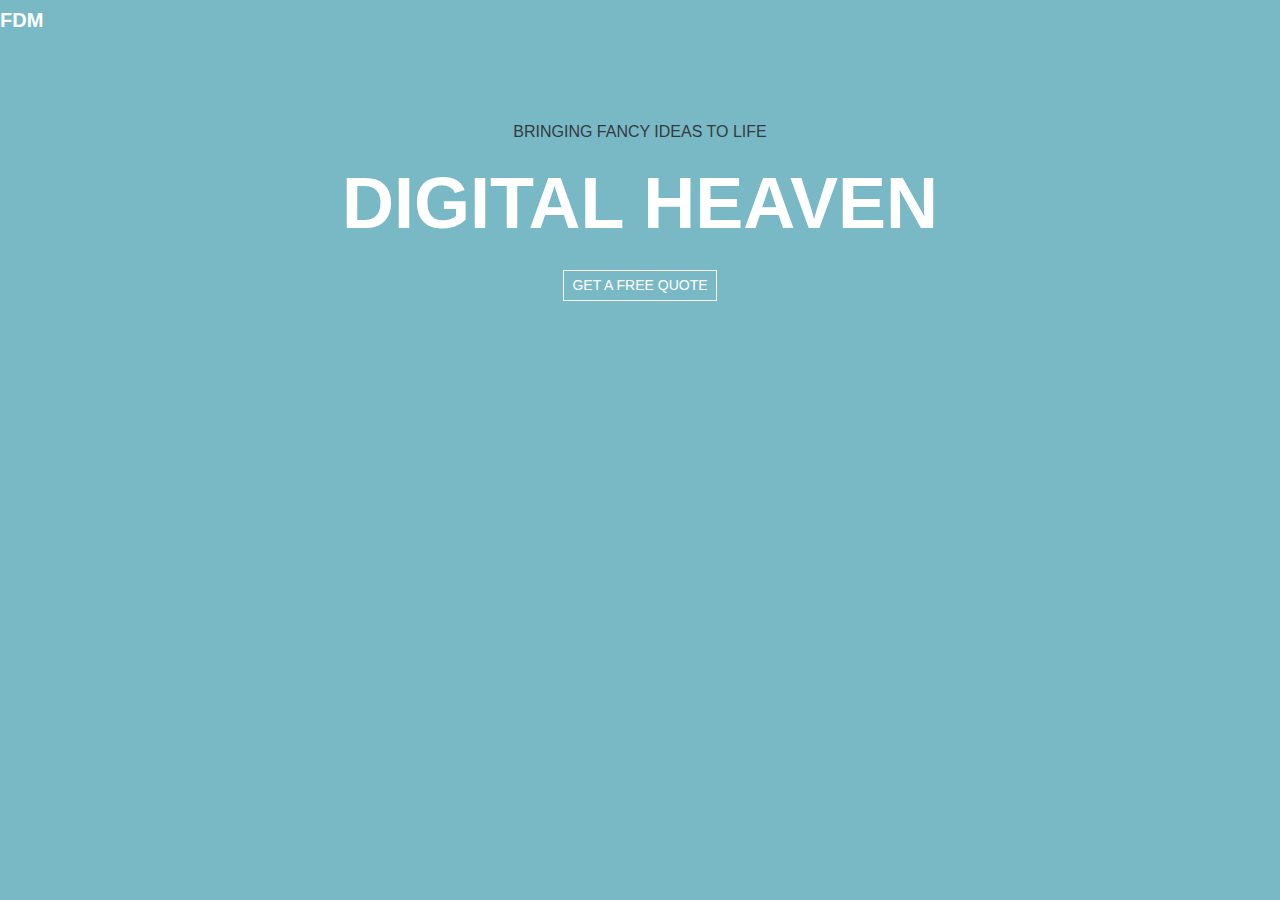
<file: Bootstrap_Assessment/index.html>
<!DOCTYPE html>
<html lang="en">

<head>
  <meta charset="UTF-8">
  <meta http-equiv="X-UA-Compatible" content="ie=edge">
  <title>Document</title>
  <link rel="stylesheet" href="reset.css">
  <meta name="viewport" content="width=device-width, initial-scale-1">
  <link rel="stylesheet" href="https://stackpath.bootstrapcdn.com/bootstrap/4.3.1/css/bootstrap.min.css" integrity="sha384-ggOyR0iXCbMQv3Xipma34MD+dH/1fQ784/j6cY/iJTQUOhcWr7x9JvoRxT2MZw1T" crossorigin="anonymous">
  <link rel="stylesheet" href="style.css">
  
</head>

<body>
  <!-- corner logo navbar -->
  <div class="navbar-brand" role="navigation">
    <p class="font-weight-bold">FDM</p>
  </div>
  <!-- motto, title, and button within jumbotron -->
  <div class="jumbotron text-center">
    <!-- motto row -->
    <div class="row">
      <div class="col-12">
        <p class="text-dark text-sm">Bringing Fancy Ideas to Life</p>
      </div>
    </div>
    <!-- title row -->
    <div class="row mb-3">
      <div class="col-12">
        <h1 class="display-3 font-weight-bold">Digital Heaven</h1>
      </div>
    </div>
    <!-- button row -->
    <div class="row">
      <div class="col-12">
        <a type="button" class="btn btn-outline-info btn-sm text-white">Get a Free Quote</a>
      </div>
    </div>
  </div>
</body>

</html>
</file>
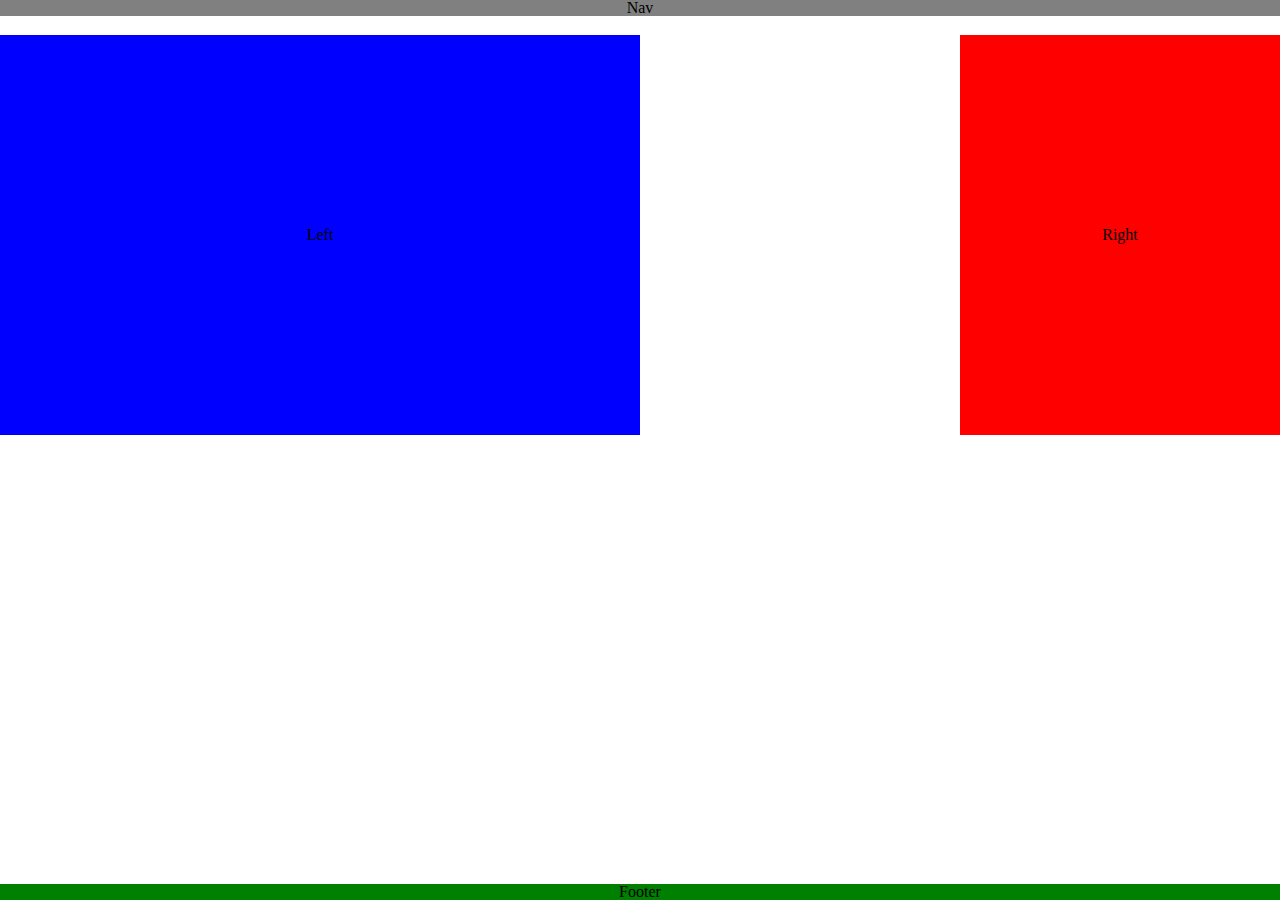
<file: CSS_Assessment/index.html>
<!DOCTYPE html>
<html lang="en">
<head>
  <meta charset="UTF-8">
  <meta name="viewport" content="width=device-width, initial-scale=1.0">
  <title>Document</title>
  <link rel="stylesheet" href="reset.css">
  <link rel="stylesheet" href="style.css">
</head>
<body>
  <header>Nav</header>
    <div id="leftDiv">Left</div>
    <div id="rightDiv">Right</div>
  <footer>Footer</footer>
</body>
</html>
</file>
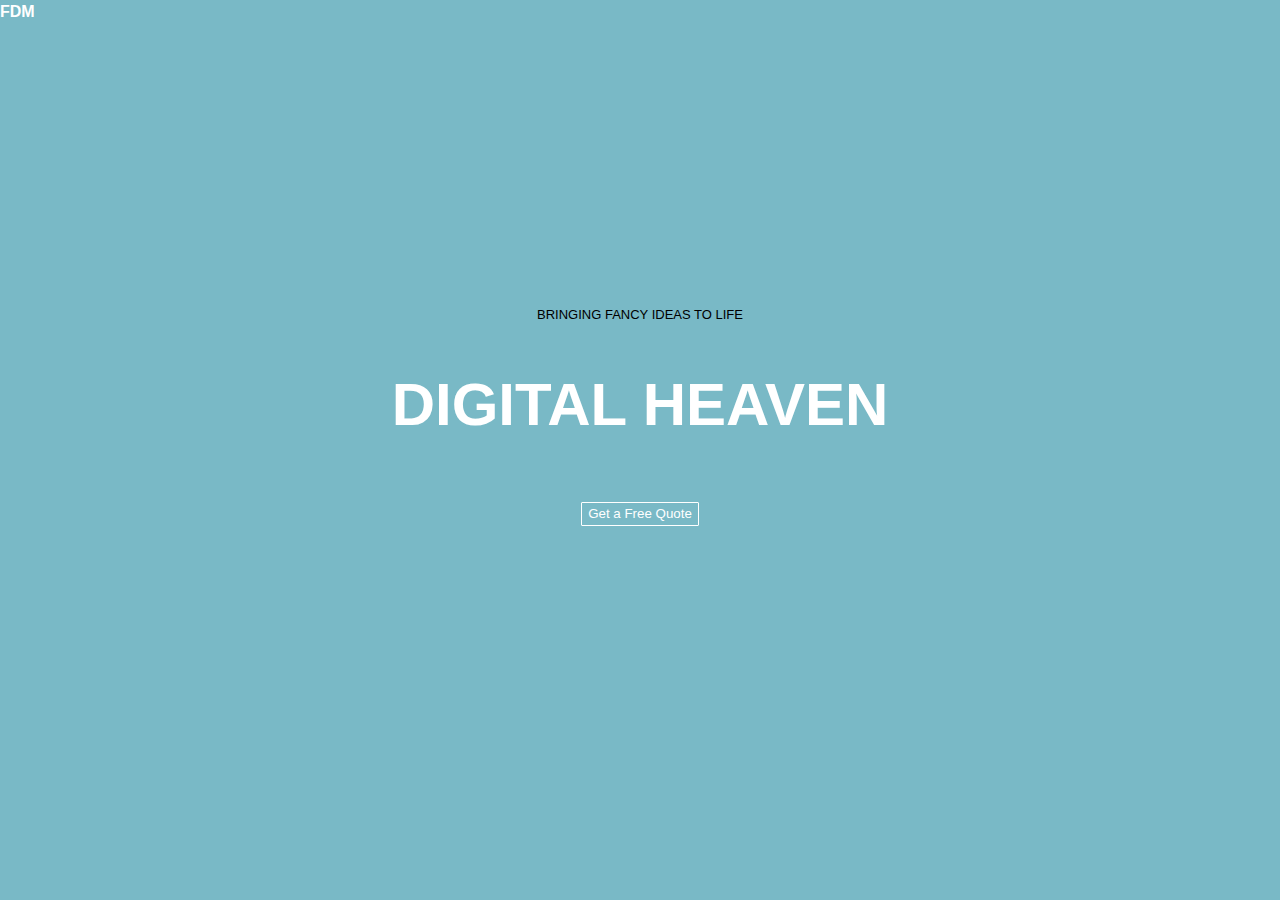
<file: HTML_BasicCSS_Assessment/index.html>
<!DOCTYPE html>
<html lang="en">

<head>
  <meta charset="UTF-8">
  <meta name="viewport" content="width=device-width, initial-scale=1.0">
  <meta http-equiv="X-UA-Compatible" content="ie=edge">
  <title>Document</title>
  <link rel="stylesheet" href="reset.css">
  <link rel="stylesheet" href="style.css">
</head>

<body>
  <div class="logoDiv">
    <p>FDM</p>
  </div>
  <div class="centerDiv">
    <div class="mottoDiv">
      <p>Bringing Fancy Ideas to Life</p>
    </div>
    <div class="titleDiv">
      <h1>Digital Heaven</h1>
    </div>
    <div class="btnDiv">
      <button id="quoteBtn">Get a Free Quote</button>
    </div>
  </div>
</body>

</html>
</file>
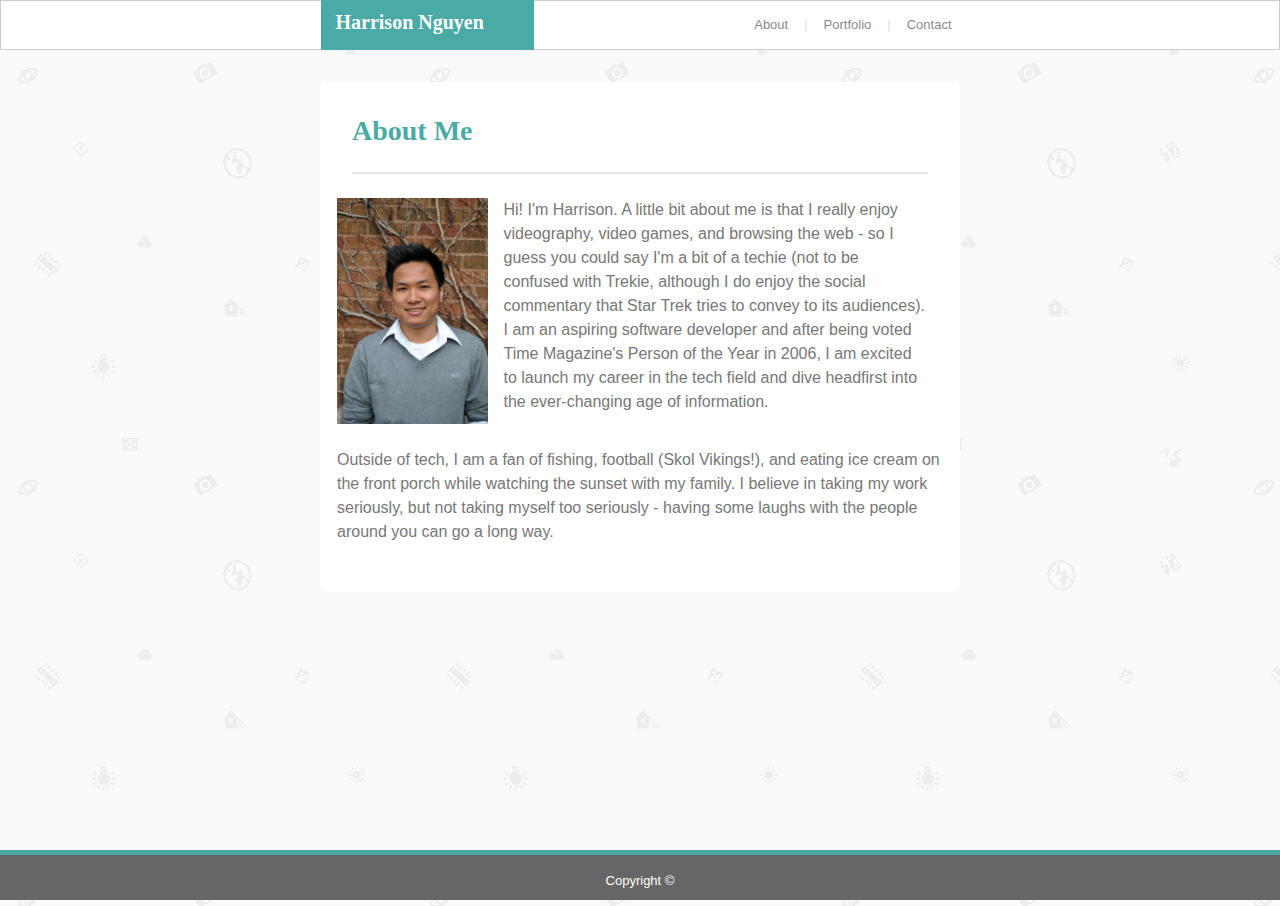
<file: Module-1_Assessment/index.html>
<!DOCTYPE html>
<html lang="en">
<head>
  <meta charset="UTF-8">
  <title>Document</title>
  <link rel="stylesheet" href="assets/css/reset.css">
  <meta name="viewport" content="width=device-width, initial-scale-1">
  <link rel="stylesheet" href="https://stackpath.bootstrapcdn.com/bootstrap/4.3.1/css/bootstrap.min.css" integrity="sha384-ggOyR0iXCbMQv3Xipma34MD+dH/1fQ784/j6cY/iJTQUOhcWr7x9JvoRxT2MZw1T" crossorigin="anonymous">
  <link rel="stylesheet" href="assets/css/style.css">
</head>
<body>
   <!-- navigation menu -->
   <nav class="navbar navbar-expand-lg navbar-light container-fluid" style="border: 1px solid #cccccc;">
    <div class="container-fluid col-6" style="max-width: 960px; padding: 0;">
      <div class="col-4" style="background-color: #4aaaa5; height: 50px; max-width: 100%;">
        <h5>Harrison Nguyen</h5>
      </div>
      <!-- on small screens, nav links will collapse to toggle button -->
      <button class="navbar-toggler" type="button" data-toggle="collapse" data-target="#navbarText" aria-controls="navbarText" aria-expanded="false" aria-label="Toggle navigation">
        <span class="navbar-toggler-icon"></span>
      </button>
      <div class="collapse navbar-collapse" id="navbarText">
        <ul class="navbar-nav ml-auto">
          <li class="nav-item">
            <a class="nav-link" href="#">About<span class="sr-only">(current)</span></a>
          </li>
          <li class="nav-link" style="color:rgb(226, 226, 226);"> | </li>
          <li class="nav-item">
            <a class="nav-link" href="#">Portfolio</a>
          </li>
          <li class="nav-link" style="color:rgb(226, 226, 226);"> | </li>
          <li class="nav-item">
            <a class="nav-link" href="#">Contact</a>
          </li>
        </ul>
      </div>
    </div>  
  </nav>
  <!-- about me content -->
  <div class="jumbotron container col-6" style="background-color: #ffffff; margin-top: 2em; padding: 2em 2em;">
    <h3>About Me</h3>
    <hr class="my-4" style="border-width: 2px;">
    <div class="row clear-fix">
      <!-- profile image -->
      <figure class="col-3 p-0">
        <img class="figure-img img-fluid float-left" src="assets/images/Harrison_Nguyen.JPG" alt="my profile image">
      </figure>
      <!-- about me text -->
      <div class="col-9 pt-0 pb-0">
        <p class="lead" style="font-size: medium;">
          Hi! I'm Harrison. A little bit about me is that I really enjoy videography, 
          video games, and browsing the web - so I guess you could say I'm a bit of a 
          techie (not to be confused with Trekie, although I do enjoy the social commentary 
          that Star Trek tries to convey to its audiences). I am an aspiring software developer 
          and after being voted Time Magazine's Person of the Year in 2006, I am excited to 
          launch my career in the tech field and dive headfirst into the ever-changing age of information.
        </p>
      </div>
      <p class="lead" style="font-size: medium;">
        Outside of tech, I am a fan of fishing, football (Skol Vikings!), and eating ice cream on the 
        front porch while watching the sunset with my family. I believe in taking my work seriously, 
        but not taking myself too seriously - having some laughs with the people around you can go a 
        long way. 
      </p>
    </div>
  </div>
  <!-- footer -->
  <footer class="footer">
    <div class="container text-center" style="height: 40px;">
      <span style="font-size: small;">Copyright ©</span>
    </div>
  </footer>
</body>
</html>
</file>
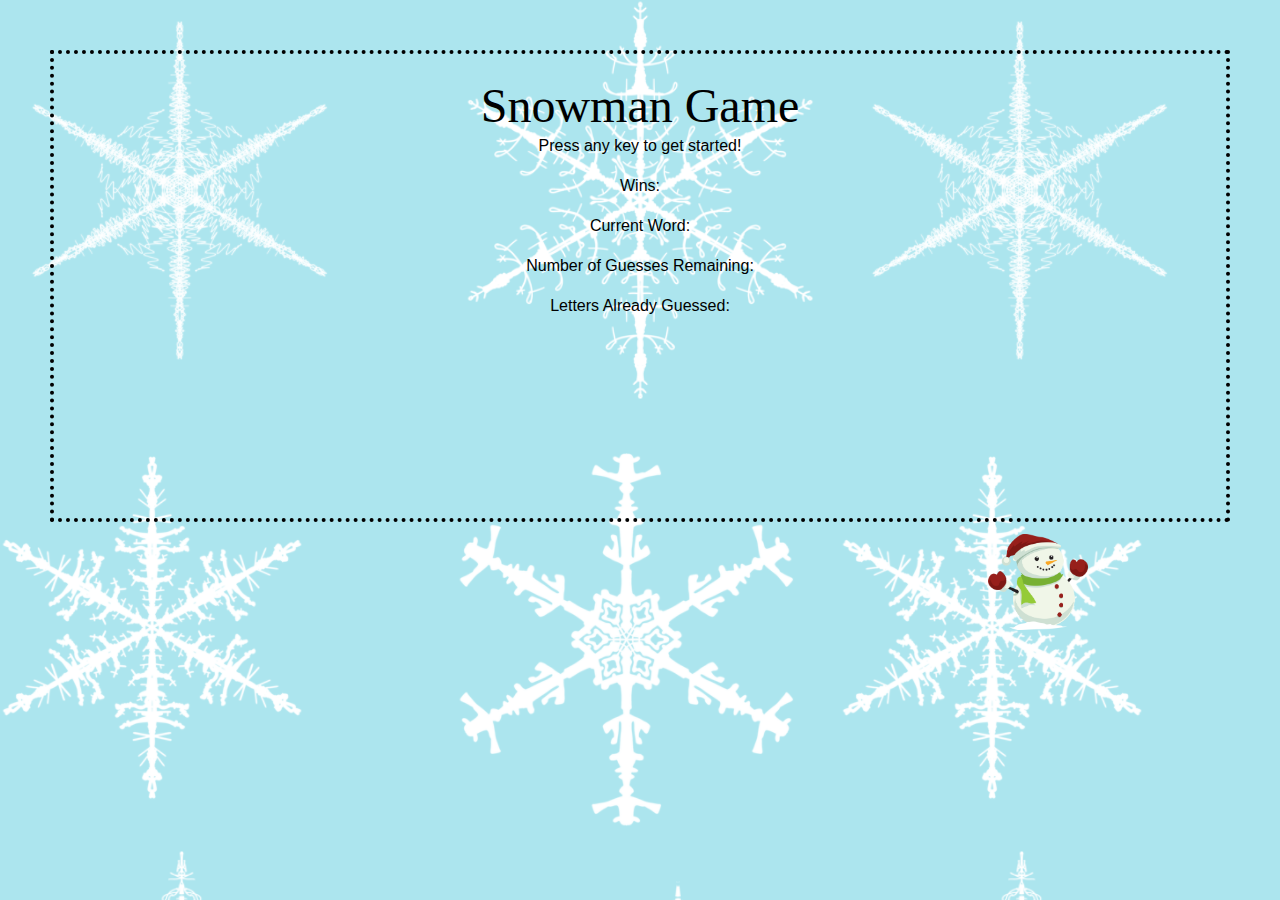
<file: Module-2_Assessment/index.html>
<!DOCTYPE html>
<html lang="en">
<head>
  <meta charset="UTF-8">
  <meta name="viewport" content="width=device-width, initial-scale=1.0">
  <!-- css reset -->
  <link rel="stylesheet" href="assets/css/reset.css">  
  <!-- css -->
  <link rel="stylesheet" href="assets/css/style.css">
  <title>Document</title>
</head>
<body id="gamePage">
  <audio id="winSong" src="assets//audio/Frozen - Do you want to build a snowman.mp3"></audio>
  <audio id="loseSong" src="assets/audio/[FROZEN] Anna - Ok Bye.mp3"></audio>
  <div>
    <img id="snowman" src="assets/images/snowman.png" alt="a kind snowman">
  </div>
  <h1>Snowman Game</h1>
  <div>
    <h3>Press any key to get started!</h3>
    <h3 id="previousWord"></h3>
    <h3>Wins: 
      <p id="win"></p>
    </h3>
    <h3>Current Word:
      <p id='currentWord'></p>
    </h3>
    <h3>Number of Guesses Remaining:
      <p id="guessRemain"></p>
    </h3>
    <h3>Letters Already Guessed:
      <p id="lettersGuessed"></p>
    </h3>
  </div>
  <script src="assets/javascript/game.js"></script>
</body>
</html>
</file>
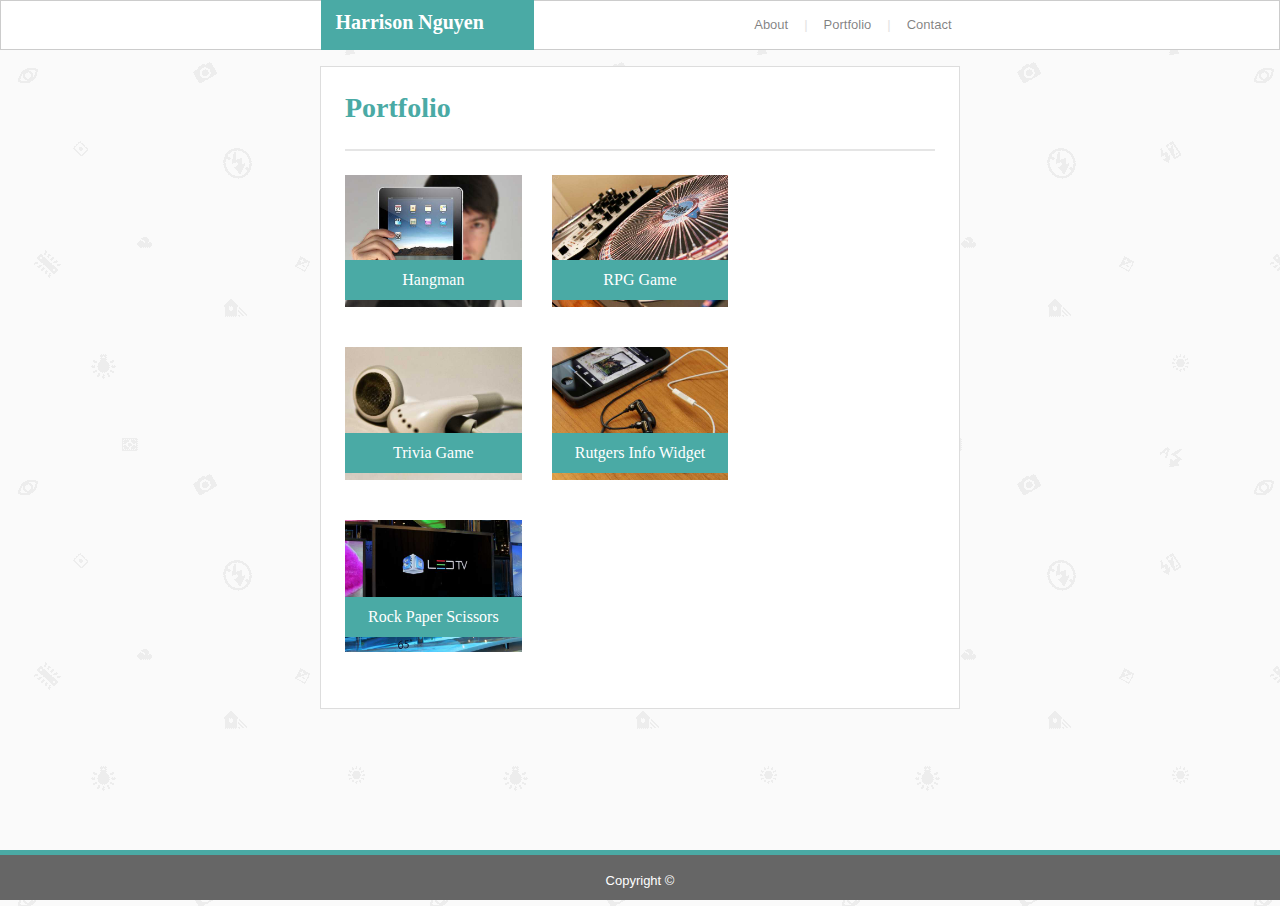
<file: Module-1_Assessment/portfolio.html>
<!DOCTYPE html>
<html lang="en">
<head>
  <meta charset="UTF-8">
  <title>Document</title>
  <link rel="stylesheet" href="assets/css/reset.css">
  <meta name="viewport" content="width=device-width, initial-scale-1">
  <link rel="stylesheet" href="https://stackpath.bootstrapcdn.com/bootstrap/4.3.1/css/bootstrap.min.css" integrity="sha384-ggOyR0iXCbMQv3Xipma34MD+dH/1fQ784/j6cY/iJTQUOhcWr7x9JvoRxT2MZw1T" crossorigin="anonymous">
  <link rel="stylesheet" href="assets/css/style.css">
</head>
<body>
  <!-- navigation menu -->
  <nav class="navbar navbar-expand-lg navbar-light container-fluid" style="border: 1px solid #cccccc;">
    <div class="container-fluid col-6" style="max-width: 960px; padding: 0;">
      <div class="col-4" style="background-color: #4aaaa5; height: 50px; max-width: 100%;">
        <h5>Harrison Nguyen</h5>
      </div>
      <!-- on small screens, nav links will collapse to toggle button -->
      <button class="navbar-toggler" type="button" data-toggle="collapse" data-target="#navbarText" aria-controls="navbarText" aria-expanded="false" aria-label="Toggle navigation">
        <span class="navbar-toggler-icon"></span>
      </button>
      <div class="collapse navbar-collapse" id="navbarText">
        <ul class="navbar-nav ml-auto">
          <li class="nav-item">
            <a class="nav-link" href="#">About<span class="sr-only">(current)</span></a>
          </li>
          <li class="nav-link" style="color:rgb(226, 226, 226);"> | </li>
          <li class="nav-item">
            <a class="nav-link" href="#">Portfolio</a>
          </li>
          <li class="nav-link" style="color:rgb(226, 226, 226);"> | </li>
          <li class="nav-item">
            <a class="nav-link" href="#">Contact</a>
          </li>
        </ul>
      </div>
    </div>  
  </nav>
  <!-- portfolio image grid -->
  <div class="container col-6 p-4" 
       style="background-color: #ffffff; 
              margin-top: 1em; margin-bottom: 2em; 
              border: 1px solid #dddddd;">
    <!-- header in row 1 -->
    <div class="row">
      <div class="col-12">
        <h3>Portfolio</h3>
        <hr class="my-4" style="border-width: 2px;">
      </div>      
    </div>
    <!-- images in row 2 -->
    <div class="row">
      <figure class="col-4" style="margin-bottom: 2em; position: relative;">
        <img src="assets/images/hangman.jpg" class="figure-img img-fluid" alt="hangman game">
        <figcaption class="figure-caption text-center">Hangman</figcaption>
      </figure>
      <figure class="col-4" style="margin-bottom: 2em; position: relative;">
        <img src="assets/images/rpg.jpg" class="figure-img img-fluid" alt="rpg game">
        <figcaption class="figure-caption text-center">RPG Game</figcaption>
      </figure>
    </div>
    <!-- images in row 3 -->
    <div class="row">
      <figure class="col-4" style="margin-bottom: 2em; position: relative;">
        <img src="assets/images/trivia.jpg" class="figure-img img-fluid" alt="trivia game">
        <figcaption class="figure-caption text-center">Trivia Game</figcaption>
      </figure>
      <figure class="col-4" style="margin-bottom: 2em; position: relative;">
        <img src="assets/images/rutgers.jpg" class="img-fluid" alt="rutgers info">
        <figcaption class="figure-caption text-center">Rutgers Info Widget</figcaption>
      </figure>
    </div>
    <!-- images in row 4 -->
    <div class="row">
      <figure class="col-4" style="margin-bottom: 2em; position: relative;">
        <img src="assets/images/rps.jpg" class="img-fluid" alt="rock paper scissors">
        <figcaption class="figure-caption text-center">Rock Paper Scissors</figcaption>
      </figure>
    </div>
  </div>
  <!-- footer -->
  <footer class="footer">
    <div class="container text-center" style="height: 40px;">
      <span style="font-size: small;">Copyright ©</span>
    </div>
  </footer>
</body>
</html>
</file>
<file: Bootstrap_Assessment/style.css>
/* default styling for body */
body {
  background-color: #79B9C6;
  font-family: Arial;
  color: #ffffff;
  text-transform: uppercase;
}

/* change jumbotron to custom color */
.jumbotron {
  background-color: #79B9C6;
}

/* change color of default button */
.btn {
  background-color: #79B9C6;
  border: 1px solid #ffffff;
  border-radius: 0px;
}

/* Viewport */
@media screen and (max-width: 768px) {
}
@media screen and (max-width: 480px) {
}
</file>
<file: CSS_Assessment/style.css>
/* nav styling */
header {
  width: 100%;
  background-color: gray;
  text-align: center;
  position: absolute;
  top: 0;
}

/* body scale to fit different screens */
body {
  width: 100%;
}

/* height and text positioning of divs */
div {
  display: inline-block;
  text-align: center;
  vertical-align: middle;
  line-height: 400px;
  height: 400px;
  border-top: 35px solid white;
}

/* left div styling */
#leftDiv {
  background-color: blue;
  width: 50%; 
}

/* right div styling */
#rightDiv {
  background-color: red;
  width: 25%;
  float: right;
}

/* styling and positioning of footer */
footer {
  position: absolute;
  bottom: 0;
  width: 100%;
  background-color: green;
  text-align: center;
}
</file>
<file: HTML_BasicCSS_Assessment/style.css>
/* default styling for body page */
body {
  background-color: #79B9C6;
  font-family: Arial;
  margin: 0;
  line-height: 1.5;
  text-transform: uppercase;
  color: #ffffff;
}

/* styling for children elements of centerDiv */
.centerDiv {
  text-align: center;
}

/* styling for FDM logo */
.logoDiv {
  font-weight: bold;
  position:absolute;
  left:0;
  top:0;
}

/* styling for motto */
.mottoDiv {
  color: #000000;
  font-size: small;
  left: 0;
  line-height: 200px;
  margin-top: -100px;
  position: absolute;
  text-align: center;
  top: 35%;
  width: 100%;
}

/* styling for Digital Heaven title */
.titleDiv {
  font-weight: bold;
  font-size: 60px;
  left: 0;
  line-height: 200px;
  margin-top: -100px;
  position: absolute;
  text-align: center;
  top: 45%;
  width: 100%;
}

/* positioning for button */
.btnDiv {
  left: 0;
  line-height: 200px;
  margin-top: -100px;
  position: absolute;
  text-align: center;
  top: 57%;
  width: 100%;
}

/* styling for button */
#quoteBtn {
  background-color: #79B9C6;
  border-radius: 1px 1px 1px 1px;
  border: 1px solid #ffffff;
  color: #ffffff;
  cursor: pointer;
  line-height: 20px;
}
</file>
<file: Module-1_Assessment/assets/css/style.css>
/* main content styling */
body {
 background-image: url("../images/photography.png"); 
 font-family: 'Arial', 'Helvetica Neue', Helvetica, sans-serif;
 color: #777777;
 margin: 0 0 100px;
}

/* adjust body position and styling*/
html {
  position: relative;
  min-height: 100%;
}

/* heading within main content */
h3 {
  font-family: 'Georgia', Times, Times New Roman, serif;
  color: #4aaaa5;
  font-weight: 550;
}

/* heading within navbar */
h5 {
  font-family: 'Georgia', Times, Times New Roman, serif;
  font-weight: 550;
  color: #ffffff;
  line-height: 45px
}

/* image captions within portfolio page */
.figure-caption  {
  background-color: #4aaaa5;
  color: white;
  width: 85.5%;
  height: 40px;
  line-height: 40px;
  float: left;
  position: absolute;
  bottom: 15px;
  font-family: 'Georgia', Times, Times New Roman, serif;
  font-size: medium;
}

/* sticky footer */
footer {
  position: absolute;
  bottom: 0;
  width: 100%;
  height: 50px;
  line-height: 50px;
  background-color: #666666;
  color: #ffffff;
  border-top: 5px solid #4aaaa5;
}

/* styling for contact form */
.form-group {
  margin-bottom: 10px;
}

/* navbar positioning */
.navbar {
  padding: 0px;
  height: 50px;
}

/* nav tag styling */
nav {
  background-color: #ffffff;
  font-family: 'Arial', 'Helvetica Neue', Helvetica, sans-serif;
  font-size: small;
}
</file>
<file: Module-2_Assessment/assets/css/style.css>
/* spacing for game word */
#currentWord, #lettersGuessed {
  letter-spacing: 1em;
}

/* set body styling */
body {
  background-color: #ACE5EE;
  text-align: center;
  height: 400px;
  font-family: "Gill Sans", sans-serif;
  margin: 50px;
  padding-top: 2em;
  padding-bottom: 2em;
  border: 4px dotted black;
  line-height: 2.5em;
  background-image: url(../images/snowflake.png);
}

/* change h1 size and color */
h1 {
  font-size: 3em;
  color: black;
  font-family: Apple Chancery;
}

/* adjust all image width */
img {
  width: 100px;
}

/* change snowman image positioning */
#snowman {
  position: absolute;
  bottom: 30%;
  right: 15%;
}
</file>
